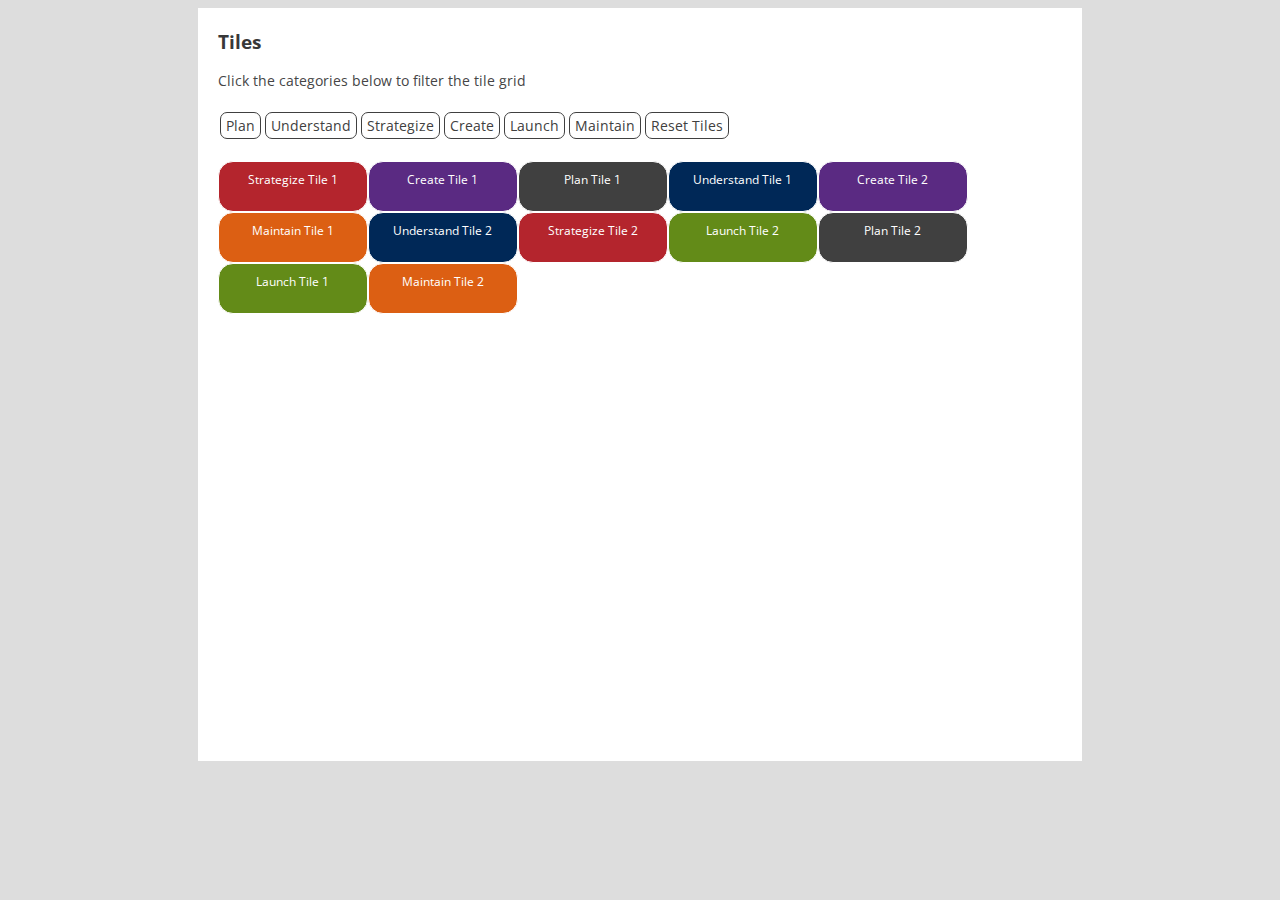
<file: V1.0/index.html>
<!DOCTYPE html>
<!-- Created 9/1/2017 -->
<!-- Created by Cheryl Velez, Grumpy Bunny Development, cherylvelez.com  @onegrumpybunny -->
<!-- This animation was created as part of a self-paced learning initiative -->
<!-- All jQuery and CSS code is original and available for free distribution -->
<!-- Feedback welcomed at @onegrumpybunny or me@cherylvelez.com -->
<html>
<head>
    <meta http-equiv="X-UA-Compatible" content="IE=edge" />
    <meta name="viewport" content="width=device-width, initial-scale=1">

    <link rel="stylesheet" href="css/grid-filter.css">
    <link href="https://fonts.googleapis.com/css?family=Open+Sans:400,700" rel="stylesheet">

    <title>Cheryl Velez - jQuery Tile Filter</title>

    <script src="https://code.jquery.com/jquery-3.2.1.min.js"></script>

    <script src="js/grid-filter.js"></script>
</head>

<body>

	<div class="container">

		<div class="content">

			<h2>Tiles</h2>
			<p>Click the categories below to filter the tile grid</p>
			<div class="filters">
				<a id="plan" class="phaseSelector">Plan</a>
				<a id="understand" class="phaseSelector">Understand</a>
				<a id="strategize" class="phaseSelector">Strategize</a>
				<a id="create" class="phaseSelector">Create</a>
				<a id="launch" class="phaseSelector">Launch</a>
				<a id="maintain" class="phaseSelector">Maintain</a>
				<a id="reset" class="phaseSelector">Reset Tiles</a>
			</div>

			<div class="grid">

				<a href="#">
					<div class="grid-item strategize">
							<h3>Strategize Tile 1</h3>
					</div>
				</a>
				<a href="#">
					<div class="grid-item create">
							<h3>Create Tile 1</h3>
					</div>
				</a>

				<a href="#">
					<div class="grid-item plan">
							<h3>Plan Tile 1</h3>
					</div>
				</a>


				<a href="#">
					<div class="grid-item understand">
							<h3>Understand Tile 1</h3>
					</div>
				</a>
				<a href="#">
					<div class="grid-item create">
							<h3>Create Tile 2</h3>
					</div>
				</a>
				<a href="#">
					<div class="grid-item maintain">
							<h3>Maintain Tile 1</h3>
					</div>
				</a>

				<a href="#">
					<div class="grid-item understand">
							<h3>Understand Tile 2</h3>
					</div>
				</a>


				<a href="#">
					<div class="grid-item strategize">
							<h3>Strategize Tile 2</h3>
					</div>
				</a>

				<a href="#">
					<div class="grid-item launch">
							<h3>Launch Tile 2</h3>
					</div>
				</a>


				<a href="#">
					<div class="grid-item plan">
							<h3>Plan Tile 2</h3>
					</div>
				</a>
				<a href="#">
					<div class="grid-item launch">
							<h3>Launch Tile 1</h3>
					</div>
				</a>

				<a href="#">
					<div class="grid-item maintain">
							<h3>Maintain Tile 2</h3>
					</div>
				</a>
			</div> <!-- grid -->

		</div> <!-- content -->

</div> <!-- container -->

</body>

</html>
</file>
<file: V1.0/css/grid-filter.css>
*,
    *:before,
    *:after {
        -moz-box-sizing: border-box;
        -webkit-box-sizing: border-box;
        box-sizing: border-box;
    }
    
    .clearfix:before,
    .clearfix:after {
        content: " ";
        display: table;
    }
    
    .clearfix:after {
        clear: both;
    }
    
    .clearfix {
        *zoom: 1;
    }
    
    html {
        font-size: 90%;
    }
    
    body {
        background-color: #ddd;
        color: #454546;
        font-family: 'Open Sans', sans-serif;
    }
    
    .container {
        margin: 0 auto;
       max-width: 74rem;
       width: 70%;
       background: #fff;
       padding: 20px;
    }
    /* HTML Styles */
    
    h2 {
        color: #383838;
        font-size: 1.3rem;
        line-height: 2rem;
        margin: 0 0 1rem 0;
        font-weight: bold;
    }
    
    h3 {
        color: #595959;
        font-size: .8rem;
        line-height: 1.6rem;
        margin: 0 0 1rem 0;
    }
    /*  Links  */
    
    a:hover,
    a:focus {
        color: #ff6633;
        text-decoration: none;
    }
    /* tile grid */
    
    .grid {
       max-width: 800px;
       position: relative;
       height: 600px;
       clear: both;
       padding-top: 20px;
    }
    /* clearfix */
    
    .grid:after {
        content: '';
        display: block;
        clear: both;
    }
    /* filters */
    
    .filters {
        margin: 20px 0;
    }
    
    .phaseSelector {
        border: 1px solid #404040;
        padding: 3px 5px;
        color: #404040;
        text-decoration: none;
        margin: 2px;
        float: left;
        border-radius: 7px;
        background: #fff;
    }
    /* plan */


    .plan, .planactive  {
        background: #404040;
        color:#fff;
    }

    #plan:hover {
        color: #fff;
        background: #404040;
        transition: 0.5s ease-in;
        text-decoration: none;
    }
    
    .understand, .understandactive {
        background: #002857;
        color:#fff;
    }
    #understand:hover {
        color: #fff;
        background: #002857;
        transition: 0.5s ease-in;
        text-decoration: none;
    }
    
    .strategize, .strategizeactive {
        background: #b4252d;
        color:#fff;
    }
    #strategize:hover {
        color: #fff;
        background: #b4252d;
        transition: 0.5s ease-in;
        text-decoration: none;
    }
    .create, .createactive {
        background: #5a2a82;
        color:#fff;
    }
    #create:hover {
        color: #fff;
        background: #5a2a82;
        transition: 0.5s ease-in;
        text-decoration: none;
    }
    
    .launch, .launchactive {
        background: #638b18;
        color:#fff;
    }
    #launch:hover {
        color: #fff;
        background: #638b18;
        transition: 0.5s ease-in;
        text-decoration: none;
    }
    
    .maintain, .maintainactive {
        background: #dc5f13;
        color:#fff;
    }
    #maintain:hover {
        color: #fff;
        background: #dc5f13;
        transition: 0.5s ease-in;
        text-decoration: none;
    }
    
    .active {
        background: #404040;
        color: #fff;
    }
    /* ---- grid ---- */
    
    
    .grid-item {
        width: 33%;
       border: 1px solid #fff;
       text-align: center;
       max-height: 150px;
       float: left;
       border-radius: 15px;
       max-width: 150px;
    }
    
    .grid-item h3 {
        color: #fff;
        padding: .5em .5em;
        font-weight: normal;
    }
    
    .plan:hover,
    .plan:focus {
        background: #404040;
        transition: background ease-in 0.5s;
    }
    
    .understand:hover,
    .understand:focus {
        background: #002857;
        transition: background ease-in 0.5s;
    }
    
    .strategize:hover,
    .strategize:focus {
        background: #b4252d;
        transition: background ease-in 0.5s;
    }
    
    .create:hover,
    .create:focus {
        background: #5a2a82;
        transition: background ease-in 0.5s;
    }
    
    .launch:hover,
    .launch:focus {
        background: #638b18;
        transition: background ease-in 0.5s;
    }
    
    .maintain:hover,
    .maintain:focus {
        background: #dc5f13;
        transition: background ease-in 0.5s;
    }
</file>
